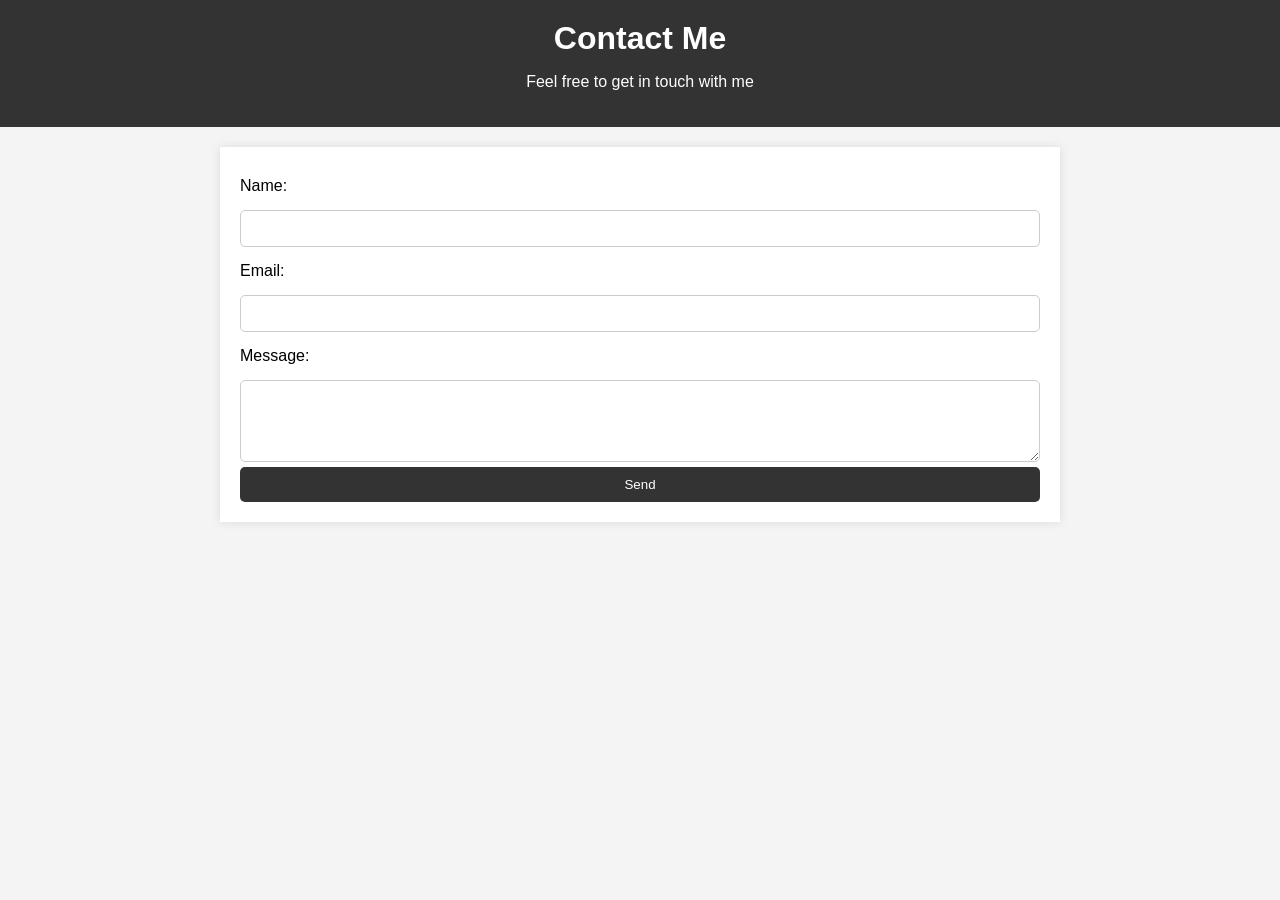
<file: Contact.html>
<!DOCTYPE html>
<html lang="en">
<head>
    <meta charset="UTF-8">
    <meta name="viewport" content="width=device-width, initial-scale=1.0">
    <title>Contact Me - My Portfolio</title>
    <style>
        body {
            font-family: Arial, sans-serif;
            background-color: #f4f4f4;
            margin: 0;
            padding: 0;
        }
        header {
            background-color: #333;
            color: #fff;
            text-align: center;
            padding: 20px;
        }
        h1 {
            margin: 0;
        }
        .container {
            max-width: 800px;
            margin: 20px auto;
            padding: 20px;
            background-color: #fff;
            box-shadow: 0 0 10px rgba(0, 0, 0, 0.1);
        }
        form {
            display: flex;
            flex-direction: column;
        }
        label {
            margin: 10px 0;
        }
        input, textarea {
            padding: 10px;
            margin: 5px 0;
            border: 1px solid #ccc;
            border-radius: 5px;
        }
        button {
            background-color: #333;
            color: #fff;
            padding: 10px 20px;
            border: none;
            border-radius: 5px;
            cursor: pointer;
        }
        button:hover {
            background-color: #555;
        }
    </style>
</head>
<body>
    <header>
        <h1>Contact Me</h1>
        <p>Feel free to get in touch with me</p>
    </header>
    <div class="container">
        <form action="mailto:your.email@example.com" method="post">
            <label for="name">Name:</label>
            <input type="text" id="name" name="name" required>
            
            <label for="email">Email:</label>
            <input type="email" id="email" name="email" required>
            
            <label for="message">Message:</label>
            <textarea id="message" name="message" rows="4" required></textarea>
            
            <button type="submit">Send</button>
        </form>
    </div>
</body>
</html>
</file>
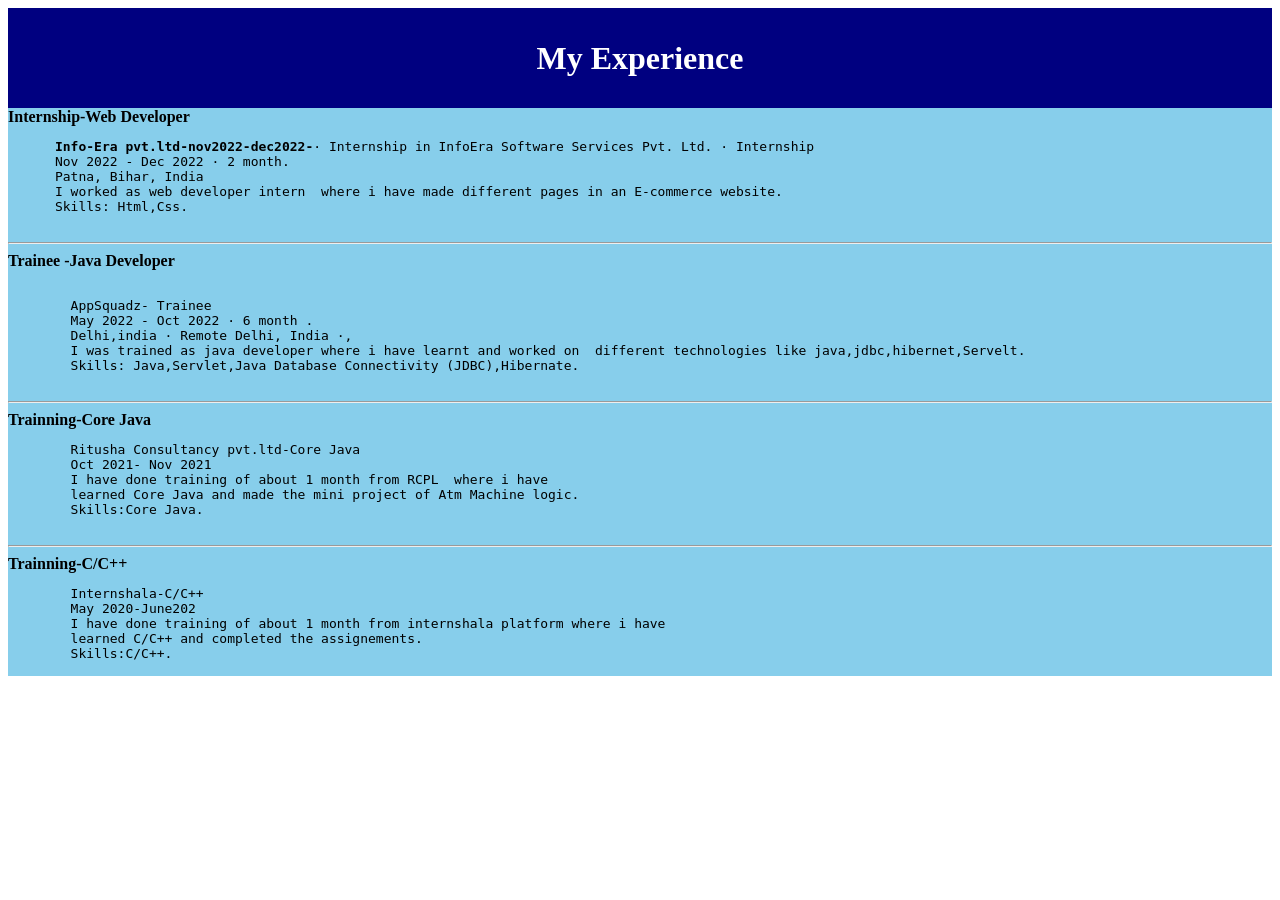
<file: Experience.html>
<!DOCTYPE html>
<html lang="en">
<head>
    <meta charset="UTF-8">
    <meta name="viewport" content="width=device-width, initial-scale=1.0">
    <title>Document</title>
    <link rel="stylesheet" href="Experience.css">
</head>
<body>
   <header>
    <h1> My Experience</h1> 
   </header>
  <div class="Conatiner">
    <div id="one">
      <b>Internship-Web Developer</b>
      <pre>
      <b>Info-Era pvt.ltd-nov2022-dec2022-</b>· Internship in InfoEra Software Services Pvt. Ltd. · Internship
      Nov 2022 - Dec 2022 · 2 month.
      Patna, Bihar, India
      I worked as web developer intern  where i have made different pages in an E-commerce website.
      Skills: Html,Css.
      </pre>
      <hr>
      <b>Trainee -Java Developer</b>
      <pre>
    
        AppSquadz- Trainee
        May 2022 - Oct 2022 · 6 month .
        Delhi,india · Remote Delhi, India ·,
        I was trained as java developer where i have learnt and worked on  different technologies like java,jdbc,hibernet,Servelt.
        Skills: Java,Servlet,Java Database Connectivity (JDBC),Hibernate.
      </pre>
       <hr>
       <b>Trainning-Core Java </b>
       <pre>
        Ritusha Consultancy pvt.ltd-Core Java
        Oct 2021- Nov 2021
        I have done training of about 1 month from RCPL  where i have 
        learned Core Java and made the mini project of Atm Machine logic.
        Skills:Core Java.
       </pre>
       <hr>

      <b>Trainning-C/C++ </b>
       <pre>
        Internshala-C/C++
        May 2020-June202
        I have done training of about 1 month from internshala platform where i have 
        learned C/C++ and completed the assignements.
        Skills:C/C++.
       </pre>
    </div>
 </div>
</body>
</html>
</file>
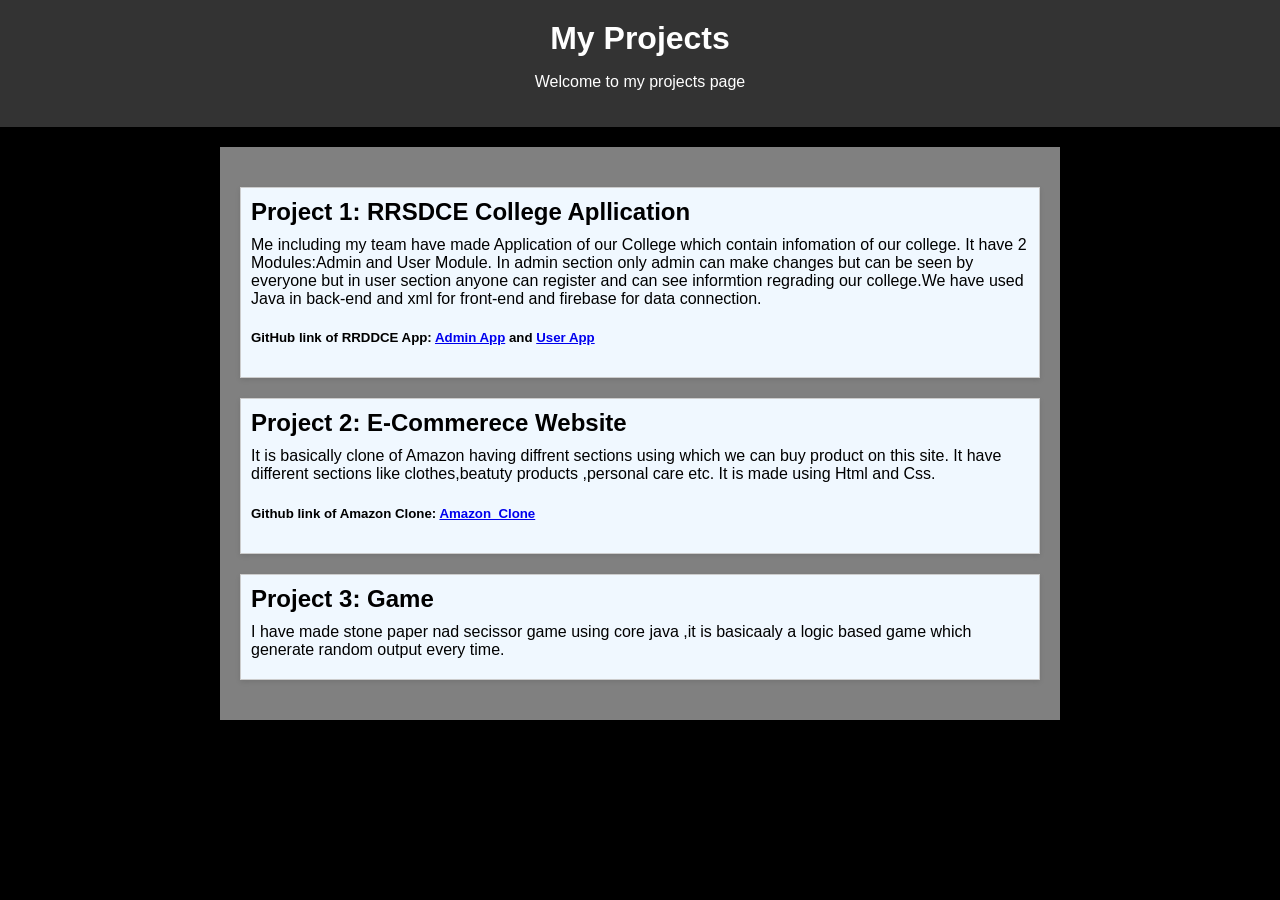
<file: Projects.html>
<!DOCTYPE html>
<html lang="en">
<head>
    <meta charset="UTF-8">
    <meta name="viewport" content="width=device-width, initial-scale=1.0">
    <title>My Portfolio - Projects</title>
    <style>
        body {
            font-family: Arial, sans-serif;
            background-color: #f4f4f4;
            margin: 0;
            padding: 0;
            background-color: black;
        }
        header {
            background-color: #333;
            color: #fff;
            text-align: center;
            padding: 20px;
        }
        h1 {
            margin: 0;
        }
        .container {
            max-width: 800px;
            margin: 20px auto;
            padding: 20px;
            background-color:gray;
            box-shadow: 0 0 10px rgba(0, 0, 0, 0.1);
        }
        .project {
            margin: 20px 0;
            padding: 10px;
            background-color:aliceblue;
            border: 1px solid #ccc;
            box-shadow: 0 2px 5px rgba(0, 0, 0, 0.1);
        }
        .project h2 {
            margin: 0;
        }
        .project p {
            margin: 10px 0;
        }
    </style>
</head>
<body>
    <header>
        <h1>My Projects</h1>
        <p>Welcome to my projects page</p>
    </header>
    <div class="container">
        <div class="project 1">
            <h2>Project 1: RRSDCE College Apllication</h2>
            <p>Me including my team have made Application of our College which contain infomation of our college.
                It have 2 Modules:Admin and User Module.
                In admin section only admin can make changes but can be seen by everyone but in user section anyone can register and can see informtion
                regrading our college.We have used Java in back-end and xml for front-end and firebase for data connection.
                
            </p>
            <h5>GitHub link of RRDDCE App: 
                <a href="https://github.com/Shivani9015/CollegeApp-Admin">Admin App</a> and 
                <a href="https://github.com/Shivani9015/CollegeApp-User"> User App</a>
            </h5>
        </div>
        <div class="project 2">
            <h2>Project 2: E-Commerece Website</h2>
            <p>It is basically clone of Amazon having diffrent sections using which we can buy product on this site.
                It have different sections like clothes,beatuty products ,personal care etc.
                It is made using Html and Css.

            </p>
            <h5>Github link of Amazon Clone:
                <a href="https://github.com/Shivani9015/Amazon_Clone"> Amazon_Clone</a>

            </h5>
        </div>
        <div class="project 3">
            <h2>Project 3: Game</h2>
            <p>I have made stone paper nad secissor game using core java ,it is basicaaly a logic based game which generate random output every time.</p>
        </div>
        <!-- Add more projects as needed -->
    </div>
</body>
</html>
</file>
<file: Experience.css>
.Conatiner{
  background-color:skyblue;
}
header{
  background-color:navy;
  height: 100px;
  padding-top: 0;
  margin-top: 0;
  background-size: 200px;
  justify-content:space-around;
  display: flex;
  align-items: center;
  color: white;
}
</file>
